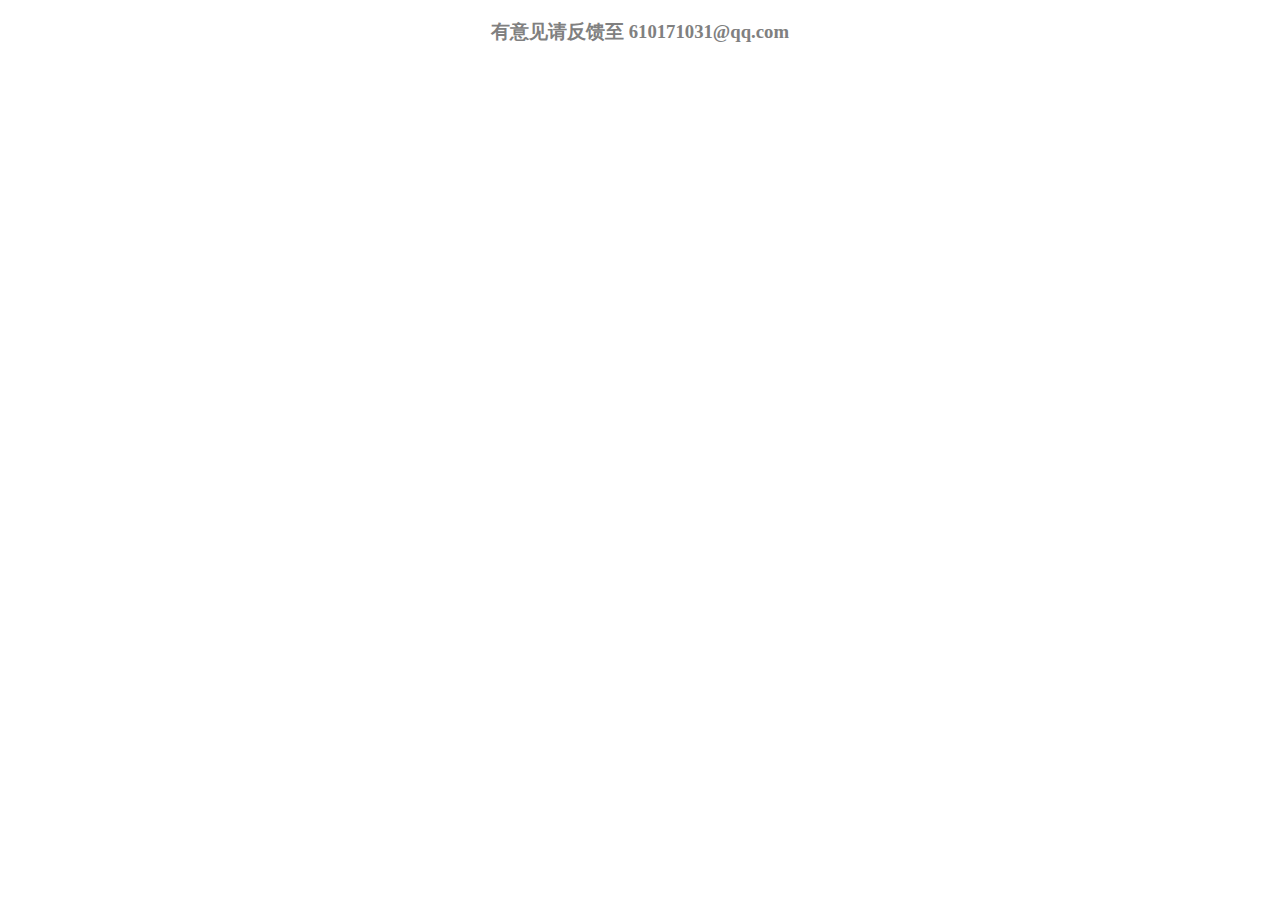
<file: contact.html>
<!DOCTYPE html>
<html>
	<head>
		<meta charset="UTF-8">
		<title></title>
		<style type="text/css">
			h3{
				text-align: center;
				 color: #808080;
			}
			.sma{
				text-align: center;
			}
		</style>
	</head>
	<body>
		<h3>有意见请反馈至 610171031@qq.com </h3>
	</body>
</html>
</file>
